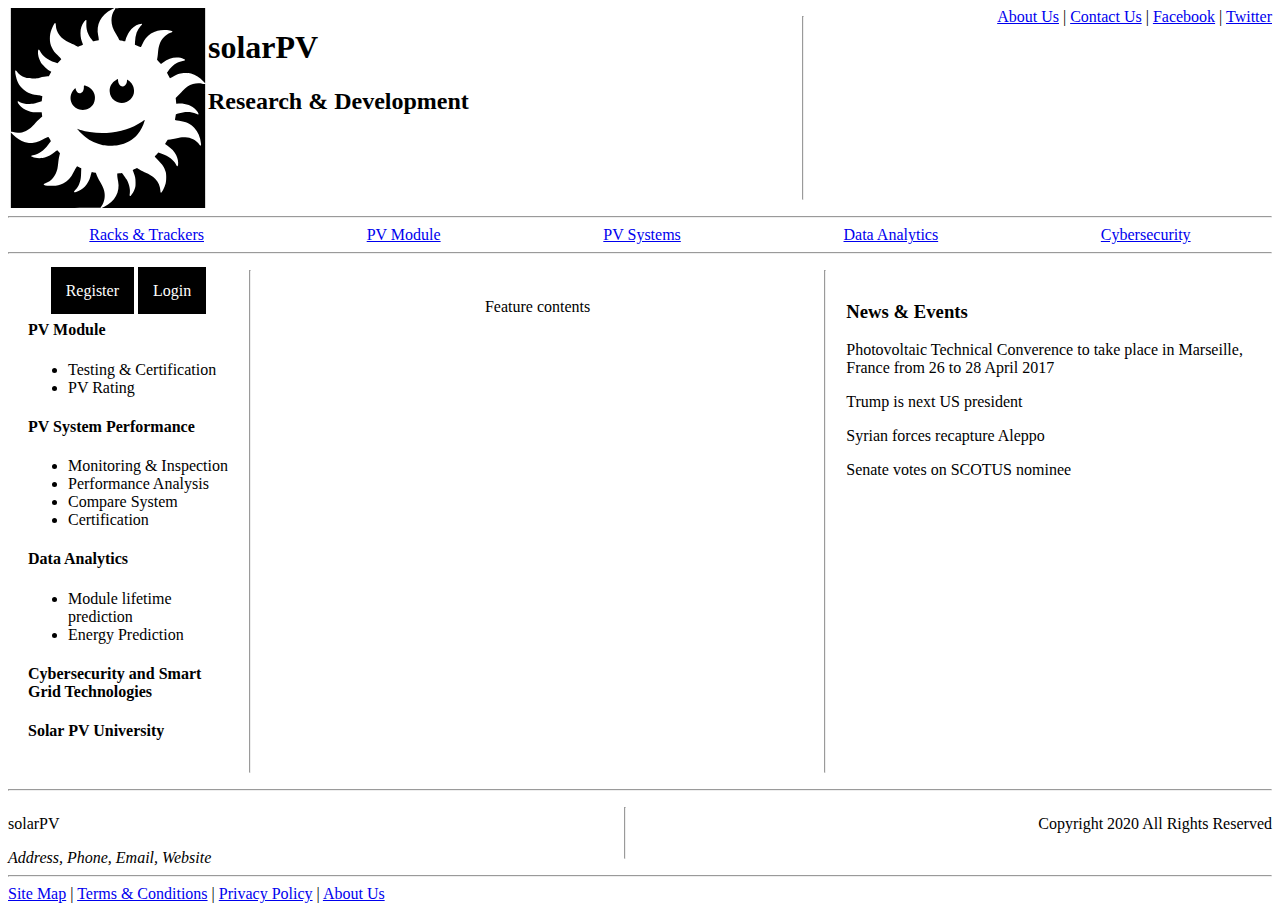
<file: index.html>
<!DOCTYPE html>

<head>
    <title>solarPV - Research & Development</title>
    <link rel="stylesheet" href="styles.css">
</head>

<body>
    <header>
        <img src="img/happy-sun.svg" alt="Happy Sun" id="sun">
        <div id="logo">
            <h1>solarPV</h1>
            <h2>Research & Development</h2>
        </div>
        <hr>
        <nav id="topnav">
            <a href="aboutus.html">About Us</a> |
            <a href="contactus.html">Contact Us</a> |
            <a href="https://facebook.com">Facebook</a> |
            <a href="https://twitter.com">Twitter</a>
        </nav>
    </header>
    <hr>
    <nav id="menu">
        <a href="racks.html">Racks & Trackers</a>
        <a href="pvmodule.html">PV Module</a>
        <a href="pvsystems.html">PV Systems</a>
        <a href="analytics.html">Data Analytics</a>
        <a href="cybersecurity.html">Cybersecurity</a>
    </nav>
    <hr>
    <main id="home">
        <div id="left">
            <nav id="login">
                <a href="register.html" class="button">Register</a>
                <a href="login.html" class="button">Login</a>
            </nav>
            <h4>PV Module</h4>
            <ul>
                <li>Testing & Certification</li>
                <li>PV Rating</li>
            </ul>
            <h4>PV System Performance</h4>
            <ul>
                <li>Monitoring & Inspection</li>
                <li>Performance Analysis</li>
                <li>Compare System</li>
                <li>Certification</li>
            </ul>
            <h4>Data Analytics</h4>
            <ul>
                <li>Module lifetime prediction</li>
                <li>Energy Prediction</li>
            </ul>
            <h4>Cybersecurity and Smart Grid Technologies</h4>
            <h4>Solar PV University</h4>
        </div>
        <hr>
        <div id="center">
            <p>Feature contents</p>
        </div>
        <hr>
        <div id="right">
            <h3>News & Events</h3>
            <p>Photovoltaic Technical Converence to take place in Marseille,
                France from 26 to 28 April 2017</p>
            <p>Trump is next US president</p>
            <p>Syrian forces recapture Aleppo</p>
            <p>Senate votes on SCOTUS nominee</p>
        </div>
    </main>
    <hr>
    <footer>
        <div id="foot">
            <div>
                <p>solarPV</p>
                <address>Address, Phone, Email, Website</address>
            </div>
            <hr>
            <p>Copyright 2020 All Rights Reserved</p>
        </div>
        <hr>
        <nav id="botnav">
            <a href="sitemap.html">Site Map</a> |
            <a href="terms.html">Terms & Conditions</a> |
            <a href="privacy.html">Privacy Policy</a> |
            <a href="aboutus.html">About Us</a>
        </nav>
    </footer>
</body>

</html>
</file>
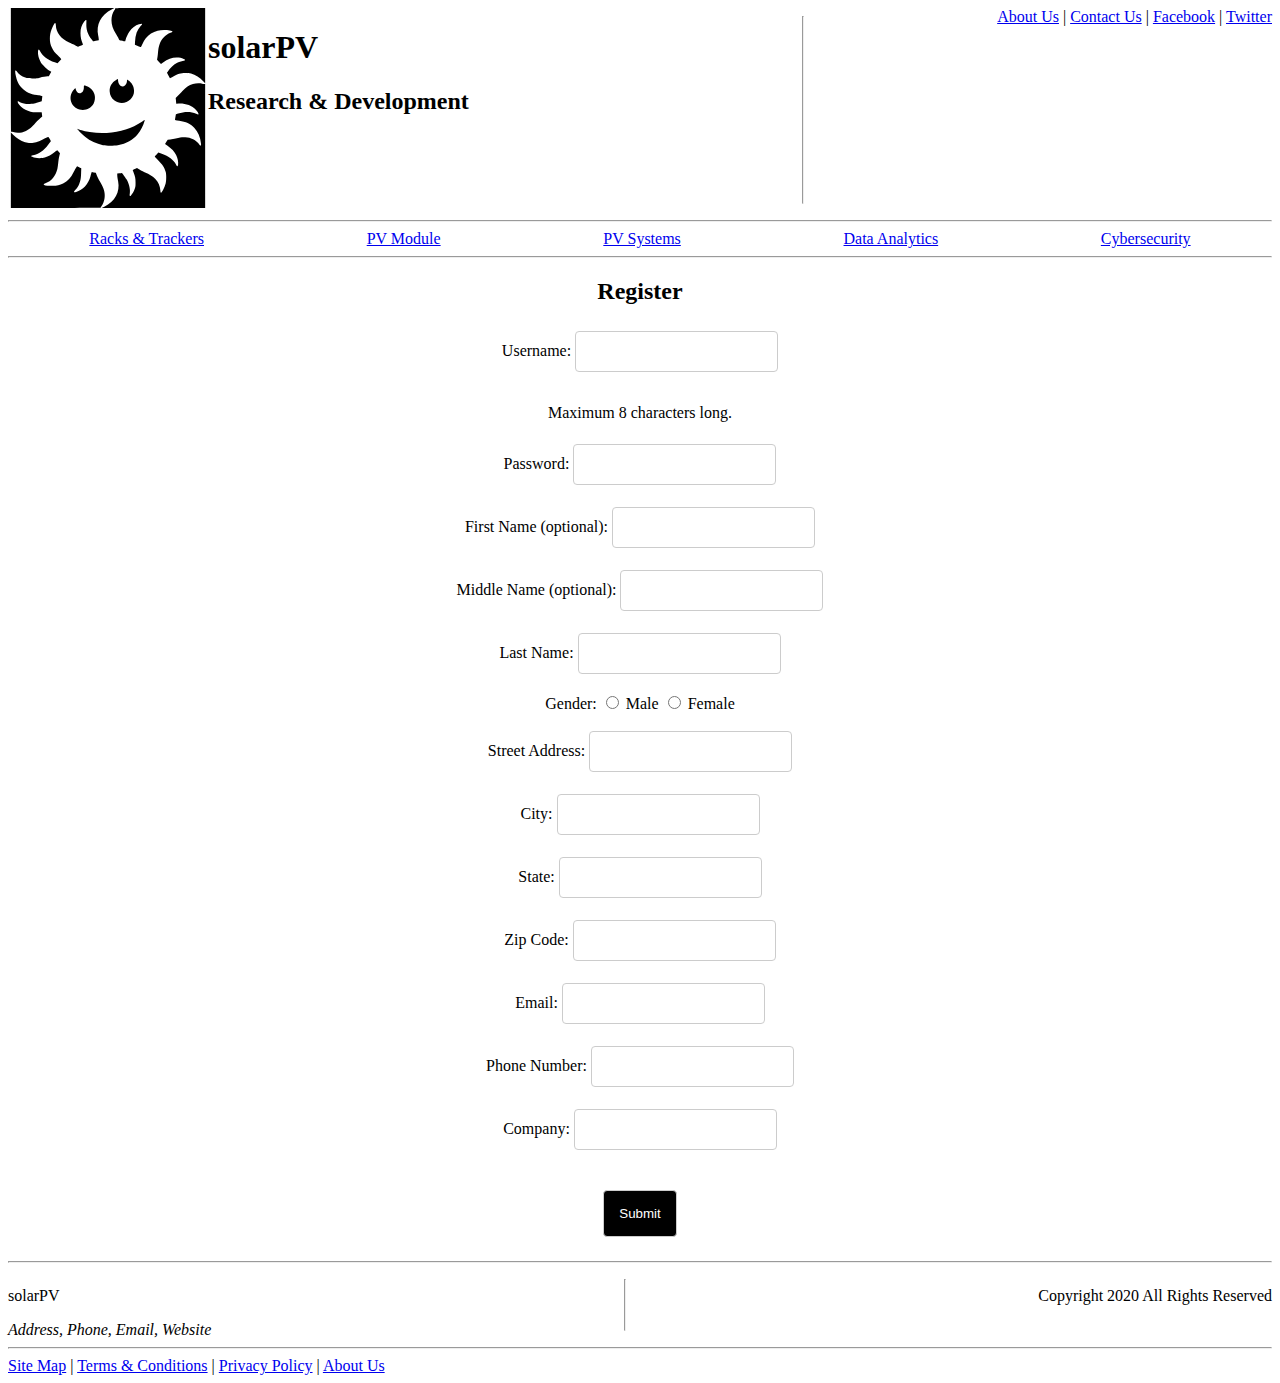
<file: register.html>
<!DOCTYPE html>

<head>
    <title>Register - solarPV</title>
    <link rel="stylesheet" href="styles.css">
</head>

<body>
    <header>
        <a href="index.html"><img src="img/happy-sun.svg" alt="Happy Sun" id="sun"></a>
        <div id="logo">
            <h1>solarPV</h1>
            <h2>Research & Development</h2>
        </div>
        <hr>
        <nav id="topnav">
            <a href="aboutus.html">About Us</a> |
            <a href="contactus.html">Contact Us</a> |
            <a href="https://facebook.com">Facebook</a> |
            <a href="https://twitter.com">Twitter</a>
        </nav>
    </header>
    <hr>
    <nav id="menu">
        <a href="racks.html">Racks & Trackers</a>
        <a href="pvmodule.html">PV Module</a>
        <a href="pvsystems.html">PV Systems</a>
        <a href="analytics.html">Data Analytics</a>
        <a href="cybersecurity.html">Cybersecurity</a>
    </nav>
    <hr>
    <main id="register">
        <h2>Register</h2>
        <form action="/action_page.php" method="GET">
            Username: <input type="text" name="username" maxlength="8" required>
            <p>Maximum 8 characters long.</p>
            Password: <input type="password" id="password" name="password" pattern="(?=.*\d)(?=.*[a-z])(?=.*[A-Z]).{,8}"
                title="Must contain at least one number and one uppercase and lowercase letter, and at most 8 characters"
                required><br>
            <div id="message">
                <h3>Password must contain the following:</h3>
                <p id="letter" class="invalid">A <b>lowercase</b> letter</p>
                <p id="capital" class="invalid">A <b>capital (uppercase)</b> letter</p>
                <p id="number" class="invalid">A <b>number</b></p>
                <p id="length" class="invalid">Maximum <b>8 characters</b></p>
            </div>
            <script src="register.js"></script>
            First Name (optional): <input type="text" name="fname"><br>
            Middle Name (optional): <input type="text" name="mname"><br>
            Last Name: <input type="text" name="lname" required><br>
            Gender: <input type="radio" name="gender" value="male"> Male
            <input type="radio" name="gender" value="female"> Female<br>
            Street Address: <input type="text" name="address" required><br>
            City: <input type="text" name="city" required><br>
            State: <input type="text" name="state" required><br>
            Zip Code: <input type="number" name="zip" maxlength="5" required><br>
            Email: <input type="email" name="email" required><br>
            Phone Number: <input type="number" name="phone" maxlength="10" required><br>
            Company: <input type="text" name="company" required><br><br>
            <input type="submit" value="Submit" class="button">
        </form>
    </main>
    <hr>
    <footer>
        <div id="foot">
            <div>
                <p>solarPV</p>
                <address>Address, Phone, Email, Website</address>
            </div>
            <hr>
            <p>Copyright 2020 All Rights Reserved</p>
        </div>
        <hr>
        <nav id="botnav">
            <a href="sitemap.html">Site Map</a> |
            <a href="terms.html">Terms & Conditions</a> |
            <a href="privacy.html">Privacy Policy</a> |
            <a href="aboutus.html">About Us</a>
        </nav>
    </footer>
</body>

</html>
</file>
<file: styles.css>
header {
    display: flex;
    justify-content: space-around;
}
#sun {
    height: 200px;
    width: 200px;
}
#logo {
   flex-basis: 400px;
}
#menu {
    display: flex;
    justify-content: space-around;
}
.button {
    background-color: black;
    color: white;
    text-decoration: none;
    padding: 15px 15px;
}
#login {
    text-align: center;
}
#home {
    display: flex;
    justify-content: space-around;
}
#register {
    text-align: center;
}
main > div {
    padding: 20px;
}
#center {
    flex-basis: 800px;
    text-align: center;
}
#foot {
    display: flex;
}
input {
  padding: 12px;
  border: 1px solid #ccc;
  border-radius: 4px;
  box-sizing: border-box;
  margin-top: 6px;
  margin-bottom: 16px;
}
#message {
  display:none;
  background: #f1f1f1;
  color: #000;
  position: relative;
  padding: 20px;
  margin-top: 10px;
}
.valid {
  color: green;
}
.invalid {
  color: red;
}
</file>
